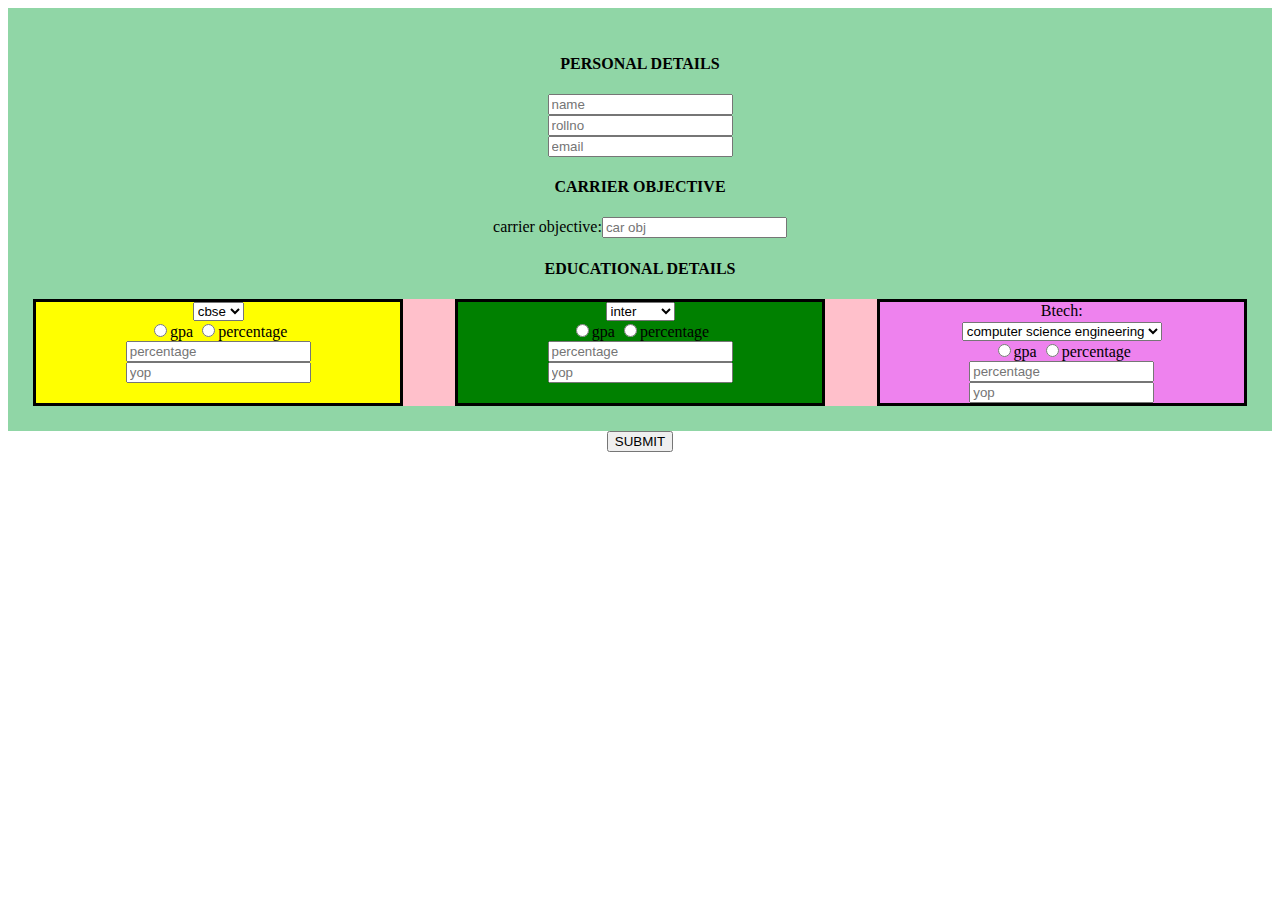
<file: index.html>
<!DOCTYPE html>
<html lang="en" dir="ltr">
  <head>
    <meta charset="utf-8">
    <link rel="stylesheet" href="index.css">
    <link rel="manifest" href="fevicon/manifest.json">
    <title></title>
  </head>
  <body>
    <form class="">

        <div class="mainDiv">
            <h4>PERSONAL DETAILS</h4>
          <div class="personalDiv">


          <input type="text" name="name" value="" id="name" placeholder="name"><br>
          <input type="text" name="rollno" value="" id="rollno" placeholder="rollno"><br>
            <input type="text" name="email" value="" id="email" placeholder="email">
              </div>
                <h4>CARRIER OBJECTIVE</h4>
            carrier objective:<input type="text" name="carrier obj" value="" id="co" placeholder="car obj">
            <h4>EDUCATIONAL DETAILS</h4>
          <div class="eduDiv">

            <div class="sscDiv">
              <select class="ssc" name="" id="sscValue">
                <option value="cbse">cbse</option>
                <option value="ssc" >ssc</option>
              </select><br>
              <input type="radio" name="marks" value="gpa" id="sscmks">gpa
              <input type="radio" name="marks" value="percentage" id="sscmks1">percentage<br>
              <input type=text"" name="percentage/gpa" value="" id="sscper"  placeholder="percentage"><br>
              <input type="text" name="yop" value="" id="sscyop" placeholder="yop">
            </div>



        <div class="interDiv">
          <select class="inter" name="" id="interValue">
            <option value="inter" >inter</option>
            <option value="diploma" >diploma</option>
          </select><br>
          <input type="radio" name="intermarks" value="gpa" id="intermks">gpa
          <input type="radio" name="intermarks" value="percentage"id="intermks1"  >percentage<br>

          <input type=text"" name="percentage/gpa" value="" placeholder="percentage" id="interper"><br>
          <input type="text" name="yop" value="" placeholder="yop" id="interyop">
        </div>
        <div class="degreeDiv">

          <option value="Btech">Btech:</option>
          <select class="course" name="" id="degreeValue">
            <option value="computer science">computer science engineering</option>
            <option value="electronics engineering">electronics engineering</option>
            <option value="mechanical engineering">mechanical engineering</option>
            <option value="civil engineering">civil engineering</option>


          </select><br>
          <input type="radio" name="degreemarks" value="gpa" id="degreemks">gpa
          <input type="radio" name="degreemarks" value="percentage" id="degreemks1">percentage<br>
          <input type=text"" name="percentage" value="" id="degreeper" placeholder="percentage"><br>
          <input type="text" name="yop" value="" id="degreeyop" placeholder="yop">
        </div>


    </div>
  </div>
        </form>
</body>
<center>  <button type="button" name="button" onClick="getDetails()">SUBMIT</button></center>
  <script type="text/javascript" src="index.js">

</script>
<script type="text/javascript" >
  if('serviceWorker' in navigator){
    navigator.serviceWorker.register("sw.js");
    console.log("serviceWorker registered successfully..");
  }
  err=>{
    console.log("error occured in sw");
  }
</script>
</html>
</file>
<file: index.css>
.mainDiv{
  background:#90D6A6;
  text-align: center;
padding:2%;

}
.eduDiv{
display: flex;
background:pink;
justify-content:space-between;


}
.sscDiv{
  width: 30%;
  background:yellow;
  text-align: center;
  border: solid black;
}
.interDiv{
  width: 30%;
  background:green;
    text-align: center;
      border: solid black;
}
.degreeDiv{
  width: 30%;
  background:violet;
    text-align: center;
      border: solid black;
}
.personalDiv{
  text-align: center;
  margin-bottom: 1%;
}
</file>
